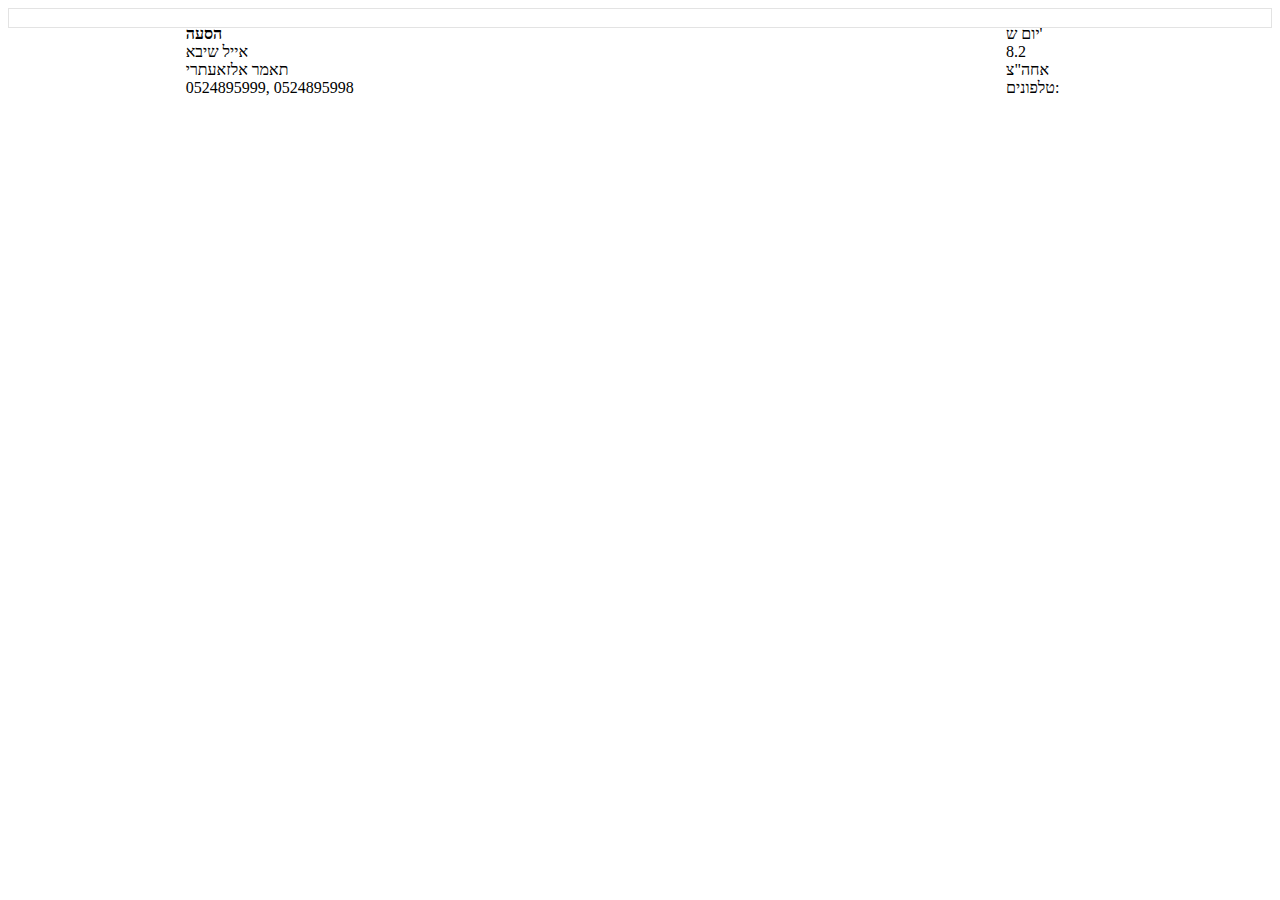
<file: temp.html>
﻿<!DOCTYPE html>
<html>
<head>
    <meta charset="utf-8" />
    <title></title>
</head>
<body>
    <li style="border: 1px solid rgba(200,200,200,0.5);" data-theme="a" id="popDEL1810" class="primary popINFO">
        <p style="float:right;width:20%;margin-right: 1%;">
            יום ש' <br>
            8.2<br>
            אחה"צ
            <br>
            טלפונים:
        </p>


        <p style="width:20%;float:right;text-align:center;margin:10% 0; "></p>
        <p style="float:right;margin-right:5%;width: 40%;"><b>הסעה</b><br>
        אייל  <i class="fa fa-arrow-left"></i>  שיבא<br>תאמר אלזאעתרי<br>
        0524895999, 0524895998

</body>
</html>
</file>
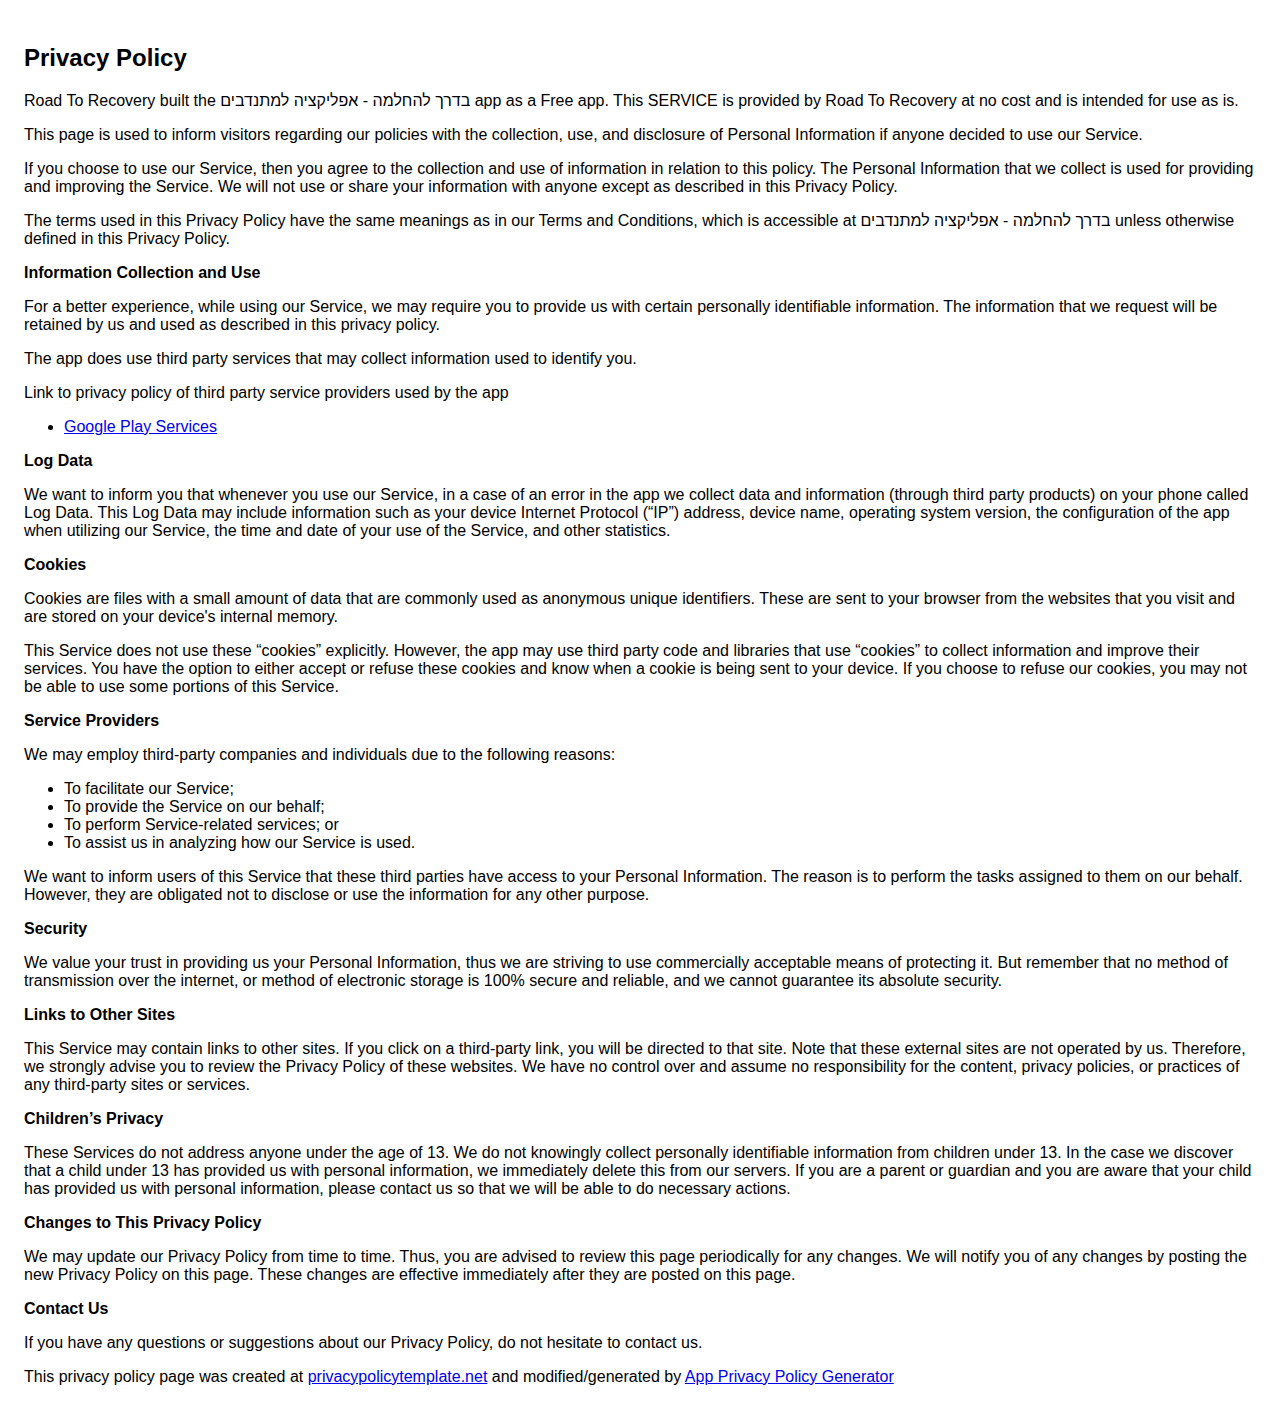
<file: application/privacy_policy.html>
<!DOCTYPE html>
    <html>
    <head>
      <meta charset='utf-8'>
      <meta name='viewport' content='width=device-width'>
      <title>Privacy Policy</title>
      <style> body { font-family: 'Helvetica Neue', Helvetica, Arial, sans-serif; padding:1em; } </style>
    </head>
    <body>
    <h2>Privacy Policy</h2> <p> Road To Recovery built the בדרך להחלמה - אפליקציה למתנדבים app as a Free app. This SERVICE is provided by
                    Road To Recovery at no cost and is intended for use as is.
                  </p> <p>This page is used to inform visitors regarding our policies with the collection, use, and disclosure
                    of Personal Information if anyone decided to use our Service.
                  </p> <p>If you choose to use our Service, then you agree to the collection and use of information in
                    relation to this policy. The Personal Information that we collect is used for providing and improving
                    the Service. We will not use or share your information with anyone except as described
                    in this Privacy Policy.
                  </p> <p>The terms used in this Privacy Policy have the same meanings as in our Terms and Conditions, which is
                    accessible at בדרך להחלמה - אפליקציה למתנדבים unless otherwise defined in this Privacy Policy.
                  </p> <p><strong>Information Collection and Use</strong></p> <p>For a better experience, while using our Service, we may require you to provide us with certain
                    personally identifiable information. The information that we request will be retained by us and used as described in this privacy policy.
                  </p> <p>The app does use third party services that may collect information used to identify you.</p> <div><p>Link to privacy policy of third party service providers used by the app</p> <ul><li><a href="https://www.google.com/policies/privacy/" target="_blank">Google Play Services</a></li><!----><!----><!----><!----><!----><!----><!----></ul></div> <p><strong>Log Data</strong></p> <p> We want to inform you that whenever you use our Service, in a case of
                    an error in the app we collect data and information (through third party products) on your phone
                    called Log Data. This Log Data may include information such as your device Internet Protocol (“IP”) address,
                    device name, operating system version, the configuration of the app when utilizing our Service,
                    the time and date of your use of the Service, and other statistics.
                  </p> <p><strong>Cookies</strong></p> <p>Cookies are files with a small amount of data that are commonly used as anonymous unique identifiers.
                    These are sent to your browser from the websites that you visit and are stored on your device's internal
                    memory.
                  </p> <p>This Service does not use these “cookies” explicitly. However, the app may use third party code and
                    libraries that use “cookies” to collect information and improve their services. You have the option to
                    either accept or refuse these cookies and know when a cookie is being sent to your device. If you choose
                    to refuse our cookies, you may not be able to use some portions of this Service.
                  </p> <p><strong>Service Providers</strong></p> <p> We may employ third-party companies and individuals due to the following reasons:</p> <ul><li>To facilitate our Service;</li> <li>To provide the Service on our behalf;</li> <li>To perform Service-related services; or</li> <li>To assist us in analyzing how our Service is used.</li></ul> <p> We want to inform users of this Service that these third parties have access to
                    your Personal Information. The reason is to perform the tasks assigned to them on our behalf. However,
                    they are obligated not to disclose or use the information for any other purpose.
                  </p> <p><strong>Security</strong></p> <p> We value your trust in providing us your Personal Information, thus we are striving
                    to use commercially acceptable means of protecting it. But remember that no method of transmission over
                    the internet, or method of electronic storage is 100% secure and reliable, and we cannot guarantee
                    its absolute security.
                  </p> <p><strong>Links to Other Sites</strong></p> <p>This Service may contain links to other sites. If you click on a third-party link, you will be directed
                    to that site. Note that these external sites are not operated by us. Therefore, we strongly
                    advise you to review the Privacy Policy of these websites. We have no control over
                    and assume no responsibility for the content, privacy policies, or practices of any third-party sites
                    or services.
                  </p> <p><strong>Children’s Privacy</strong></p> <p>These Services do not address anyone under the age of 13. We do not knowingly collect
                    personally identifiable information from children under 13. In the case we discover that a child
                    under 13 has provided us with personal information, we immediately delete this from
                    our servers. If you are a parent or guardian and you are aware that your child has provided us with personal
                    information, please contact us so that we will be able to do necessary actions.
                  </p> <p><strong>Changes to This Privacy Policy</strong></p> <p> We may update our Privacy Policy from time to time. Thus, you are advised to review
                    this page periodically for any changes. We will notify you of any changes by posting
                    the new Privacy Policy on this page. These changes are effective immediately after they are posted on
                    this page.
                  </p> <p><strong>Contact Us</strong></p> <p>If you have any questions or suggestions about our Privacy Policy, do not hesitate to contact
                    us.
                  </p> <p>This privacy policy page was created at <a href="https://privacypolicytemplate.net" target="_blank">privacypolicytemplate.net</a>
                    and modified/generated by <a href="https://app-privacy-policy-generator.firebaseapp.com/" target="_blank">App
                      Privacy Policy Generator</a></p>
    </body>
    </html>
</file>
